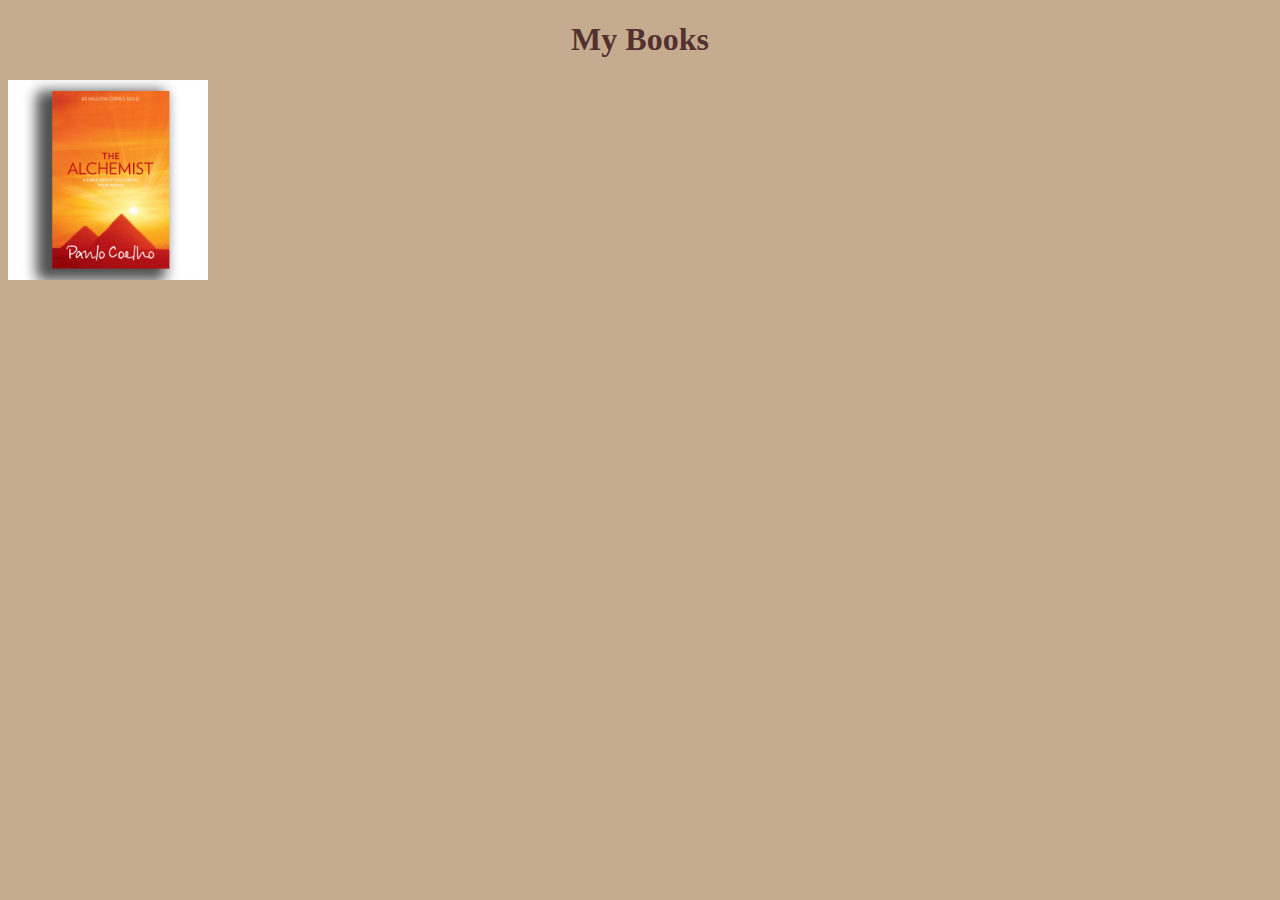
<file: index.html>
<!DOCTYPE html>
<html lang="en">
    <head>
        <link rel="stylesheet" href="./styles.css"/>
        <meta charset="UTF-8">
        <title>Book notes</title>
    </head>
    <body>
        <h1>My Books</h1>
        <a href="./alchemist.html"><img src="./alchemist.png" /></a>
    </body>
</html>
</file>
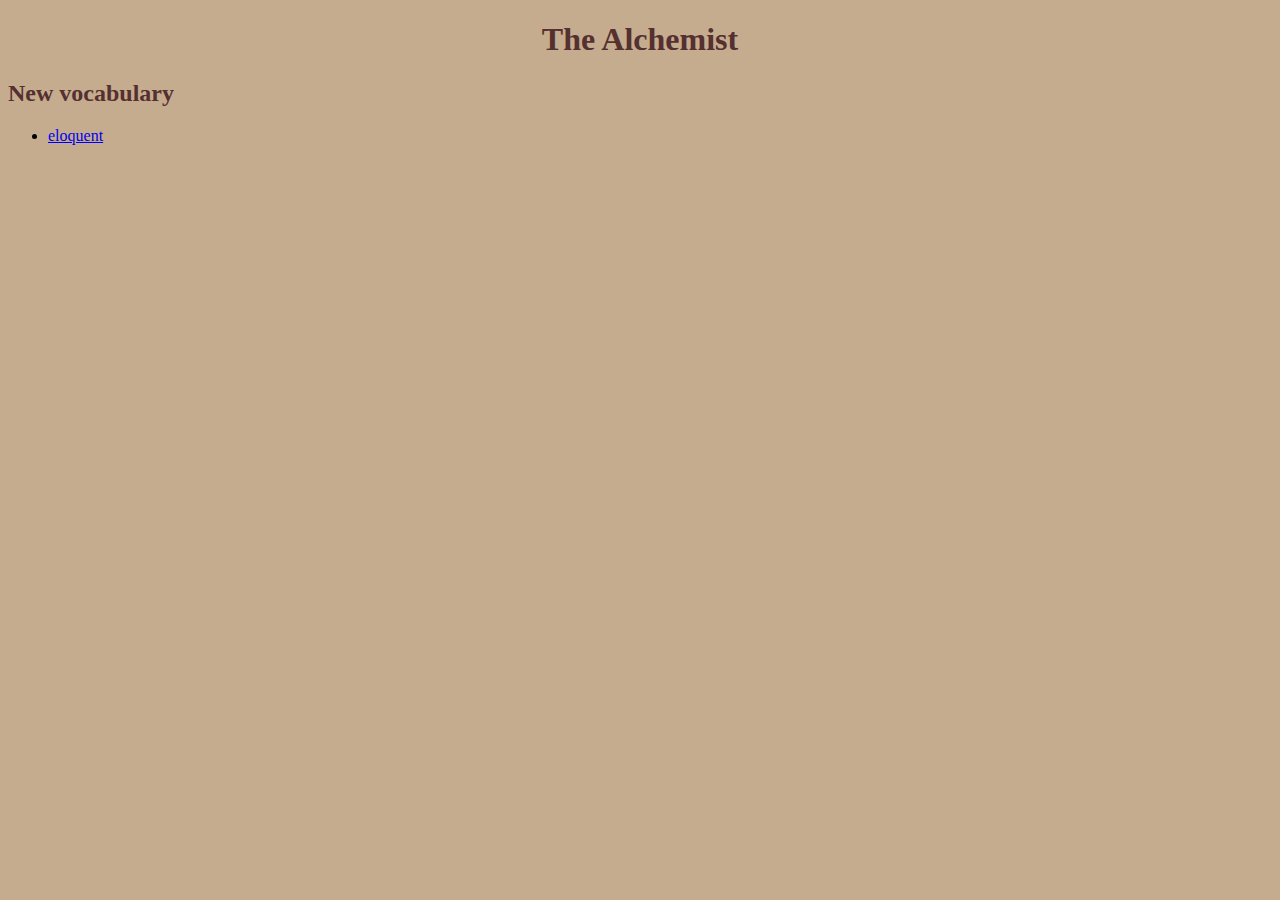
<file: alchemist.html>
<!DOCTYPE html>
<html lang="en">
    <head>
        <link rel="stylesheet" href="./styles.css"/>
        <meta charset="UTF-8">
        <title>Book notes</title>
    </head>
    <body>
        <h1>The Alchemist</h1>
        <h2>New vocabulary</h2>
        <ul>
            <li><a href="https://dictionary.cambridge.org/dictionary/english/eloquent">eloquent</li>
        </ul>
    </body>
</html>
</file>
<file: styles.css>
h1{
    color:rgb(85, 48, 48);
    text-align: center;
}
h2{
    color:rgb(85, 48, 48);
}
html{
    background-color:rgb(197, 172, 142);
}
img{
    width:200px;
    height:200px;
    border:10px;
}
</file>
